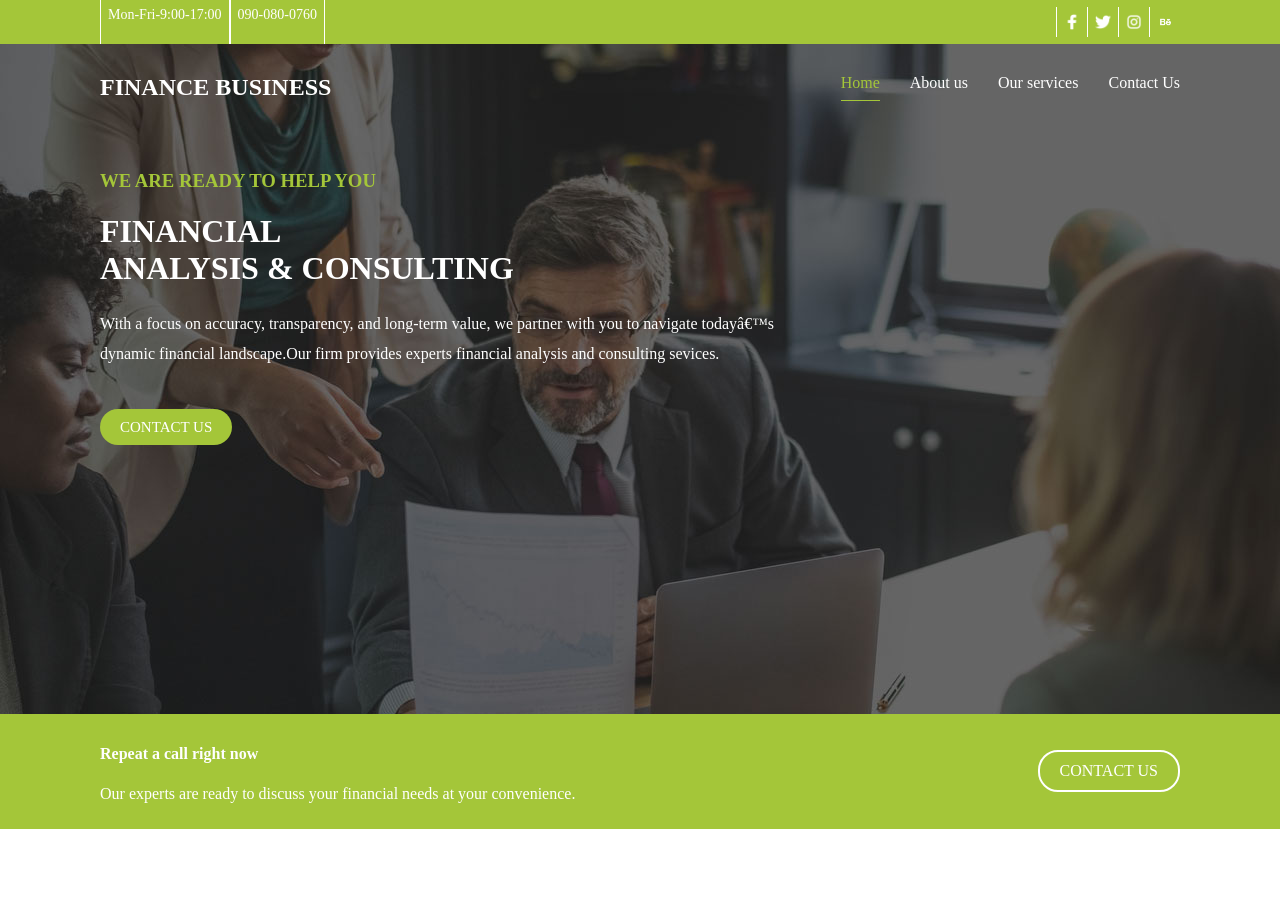
<file: finance.html>
<html>
    <head>
        <title>Finance Business</title> 
        <link rel="stylesheet" href="finance.css">  
        
    </head>
    <body>
    <div class="top-bar">
    
        <div class="top-bar-left">           
            <p>Mon-Fri-9:00-17:00 </p>
            <p>090-080-0760 </p> 
        </div>
        <div class="social-icons">                  
            <img src="fb.png">
            <img src="twitter.png">
            <img src="insta.png">
            <img src="behance.png">
        </div>
    
    </div>
    <div class="about-section">
        <div class="nav-bar">
            <h2>FINANCE BUSINESS</h2>
            <div  class="nav-bar-links">
                <a href="" class="home">Home</a>
                <a href="">About us</a>
                <a href="">Our services</a>
                <a href="">Contact Us</a>
            </div>
        </div>
        <div class="about-info">
            <h3>WE ARE READY TO HELP YOU</h3>
            <h1>FINANCIAL <br> ANALYSIS & CONSULTING</h1>
            <P>With a focus on accuracy, transparency, and long-term value, we partner with you to navigate todayâ€™s <br> dynamic financial landscape.Our firm provides experts financial analysis and consulting sevices.</P>
            <a>CONTACT US</a>
        </div>
    </div>
    <div class="call-request">
        <div class="call">
            <h4>Repeat a call right now</h4>
            <p>Our experts are ready to discuss your financial needs at your convenience.</p>
        </div>
        <a href="">CONTACT US</a>
    </div>
    </body>
</html>
</file>
<file: finance.css>
body{
    margin: 0;

}
.top-bar{
    background-color:#a4c639;
    color: white;
    font-size: 14px;
    padding-left: 100px;
    padding-right: 100px;
    align-items: center;
    /* height: 35px; */
   display: flex;
   justify-content: space-between;
}
.social-icons img {
    width: 20px;
}
.top-bar-left{
    display: flex;
}
   
.top-bar-left p{
    margin: 0;    
    border-left: 1px solid white;
    border-right: 1px solid white;
    height: 30px;
    align-items: center;
}
.top-bar-left p :last-child{
    border-right: 1px solid white;
}
.social-icons img{
    width: 16px;
    border-left: 1px solid white;
   
}
.social-icons img :last-child{
    border-right: 1px solid white;
}
.about-section{
    background :url(slide_01.jpg)center no-repeat;
    padding-left: 100px;
    padding-right: 100px;
    padding-top: 30px;
    padding-bottom: 100px;
    margin: 0px;
    height: 100vh;
    background-image: url() center/color no-repeat;
    align-items: vertical;
    height: 60vh;
}
.social-icons{
    display: flex;
    height: 30px;
    align-items: center;
}
.nav-bar h2{
    margin: 0px;
}
.top-bar-left p,.social-icons img{
    padding: 7px 7px;
}
.nav-bar{
    color: white;
    display: flex;
    justify-content: space-between;
}
 .nav-bar a {
    text-decoration: none;
    color: white;
 }
 .nav-bar-links{
    display: flex;
    justify-content: space-between;
    gap: 30px;
 }
 
 .nav-bar-links .home{
    color: #a4c639;
    border-bottom: 1px solid #a4c639;
 }
 .about-info h3{
    color: #a4c639;
 }
 .about-info h1{
    color:white;
 }
 .about-info p{
    font-size: medium;
    color: white;
    margin-bottom: 50px;
    line-height: 30px;
 }
 .about-info a{
    text-decoration: none;
    color: white;
    background-color: #a4c639;
    padding-top: 10px;
    padding-bottom: 10px;
    padding-right:20px ;
    padding-left: 20px; 
    border-radius: 25px;
    font-size: 15px;

 }
 .about-info{
    padding-bottom: 50px;
    padding-top: 50px;
 }
 .call-request{
    background-color: #a4c639;
    color:white ;
    padding-left: 100px;
    padding-right: 100px;
    padding-bottom: 10px;
    padding-top: 10px;
    align-items: center;
    justify-content: space-between;
    display: flex;
 }
 .call-request a{
    border: 2px solid white;
    text-decoration: none;
    color: white;
    padding-top: 10px;
    padding-bottom: 10px;
    padding-left: 20px;
    padding-right: 20px;
    border-radius: 20px;
 }
</file>
